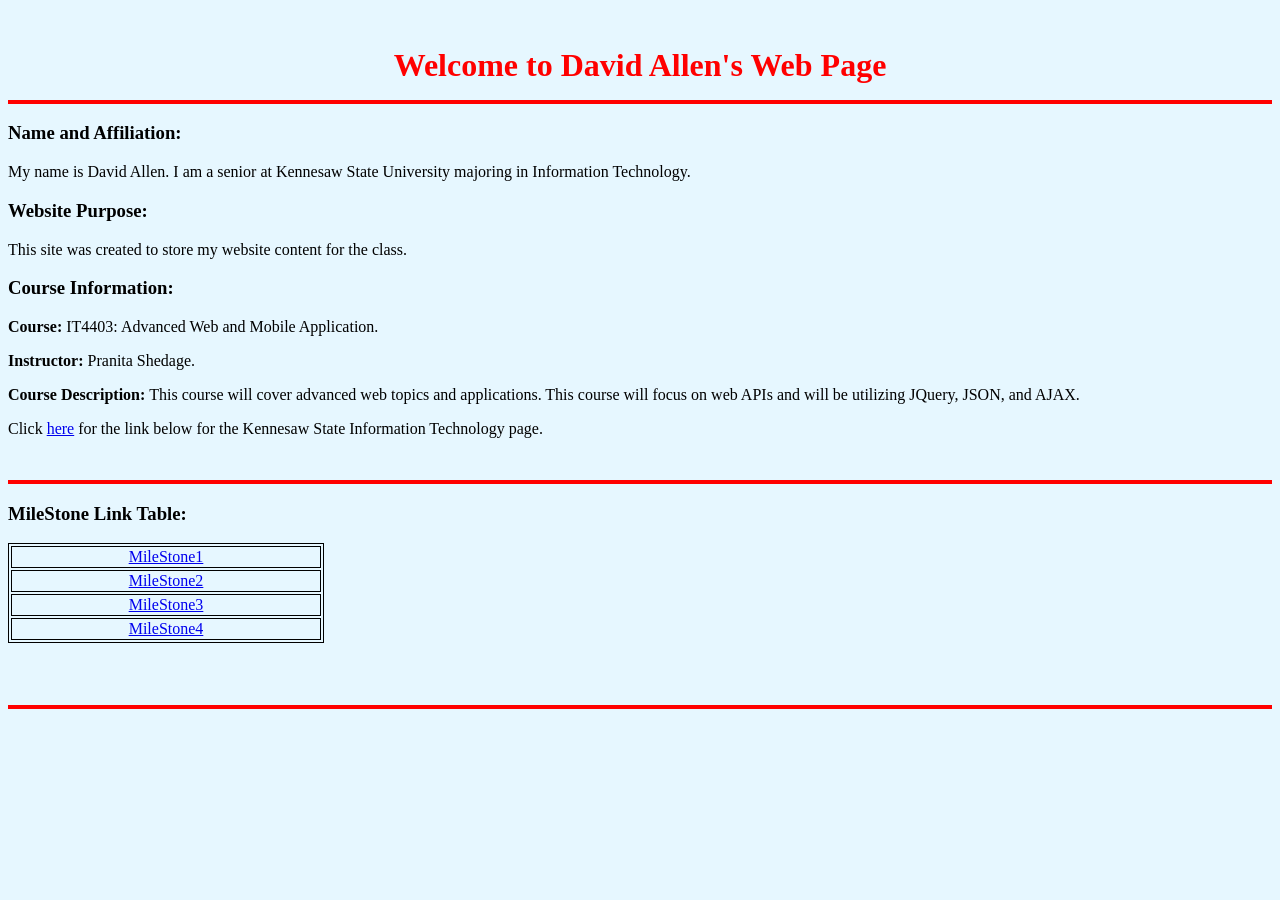
<file: index.html>
﻿﻿
<!DOCTYPE html>

<html lang="en">
<head>
    <meta charset="utf-8" />
    <title>This is my Web page - David Allen</title>
    <link href="Styles.css" rel="stylesheet" />
  
</head>

<body>

<div class="myheader">    
   <h1>Welcome to David Allen's Web Page </h1>
</div>
    <hr class="one" />

    <h3>Name and Affiliation:</h3>

    <p>My name is David Allen. I am a senior at Kennesaw State University majoring in Information Technology.</p>

    <h3>Website Purpose:</h3>

    <p>This site was created to store my website content for the class. </p>

    <h3>Course Information:</h3>

    <p><b>Course: </b>IT4403: Advanced Web and Mobile Application.
    <p><b>Instructor: </b> Pranita Shedage.</p>

    <p><b>Course Description: </b>This course will cover advanced web topics and applications. This course will focus on web APIs and will be utilizing JQuery, JSON, and AJAX.</p>

    <p>Click <a href="https://ccse.kennesaw.edu/it/">here</a> for the link below for the Kennesaw State Information Technology page. </p>

    <br />
    <hr class="one" />

    <h3>MileStone Link Table:</h3>

    <table style="width:25%">
       
        <tr>
            <td> <a href="MileStone1.html">MileStone1</a></td>
          
        <tr>
            <td> <a href="MileStone2.html">MileStone2</a></td>
        <tr>
            <td> <a href="MileStone3.html">MileStone3</a></td>
        </tr>
        <tr>
            <td><a href="MileStone4.html">MileStone4</a></td>
         </tr>   

    </table>    

<br /><br /><br />

 <hr class="one" />



</body>
</html>
</file>
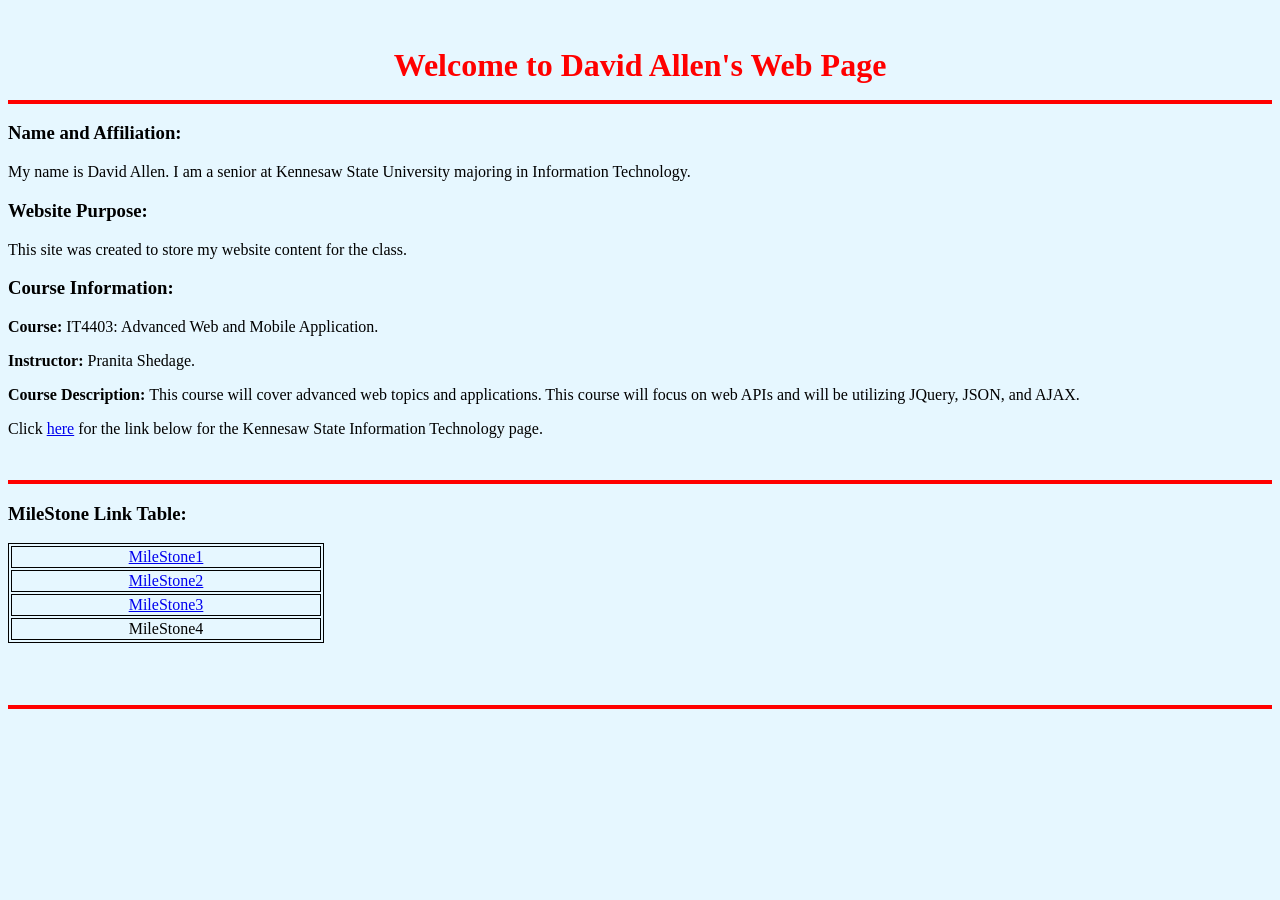
<file: Milestone 1/index.html>
﻿﻿
<!DOCTYPE html>

<html lang="en">
<head>
    <meta charset="utf-8" />
    <title>This is my Web page - David Allen</title>
    <link href="Styles.css" rel="stylesheet" />
  
</head>

<body>

<div class="myheader">    
   <h1>Welcome to David Allen's Web Page </h1>
</div>
    <hr class="one" />

    <h3>Name and Affiliation:</h3>

    <p>My name is David Allen. I am a senior at Kennesaw State University majoring in Information Technology.</p>

    <h3>Website Purpose:</h3>

    <p>This site was created to store my website content for the class. </p>

    <h3>Course Information:</h3>

    <p><b>Course: </b>IT4403: Advanced Web and Mobile Application.
    <p><b>Instructor: </b> Pranita Shedage.</p>

    <p><b>Course Description: </b>This course will cover advanced web topics and applications. This course will focus on web APIs and will be utilizing JQuery, JSON, and AJAX.</p>

    <p>Click <a href="https://ccse.kennesaw.edu/it/">here</a> for the link below for the Kennesaw State Information Technology page. </p>

    <br />
    <hr class="one" />

    <h3>MileStone Link Table:</h3>

    <table style="width:25%">
       
        <tr>
            <td> <a href="MileStone1.html">MileStone1</a></td>
          
        <tr>
            <td> <a href="MileStone2.html">MileStone2</a></td>
<tr>
    <td> <a href="MileStone3.html">MileStone3</a></td>
        </tr>
        <tr>
            <td>MileStone4</td>
         </tr>   

    </table>    

<br /><br /><br />

 <hr class="one" />



</body>
</html>
</file>
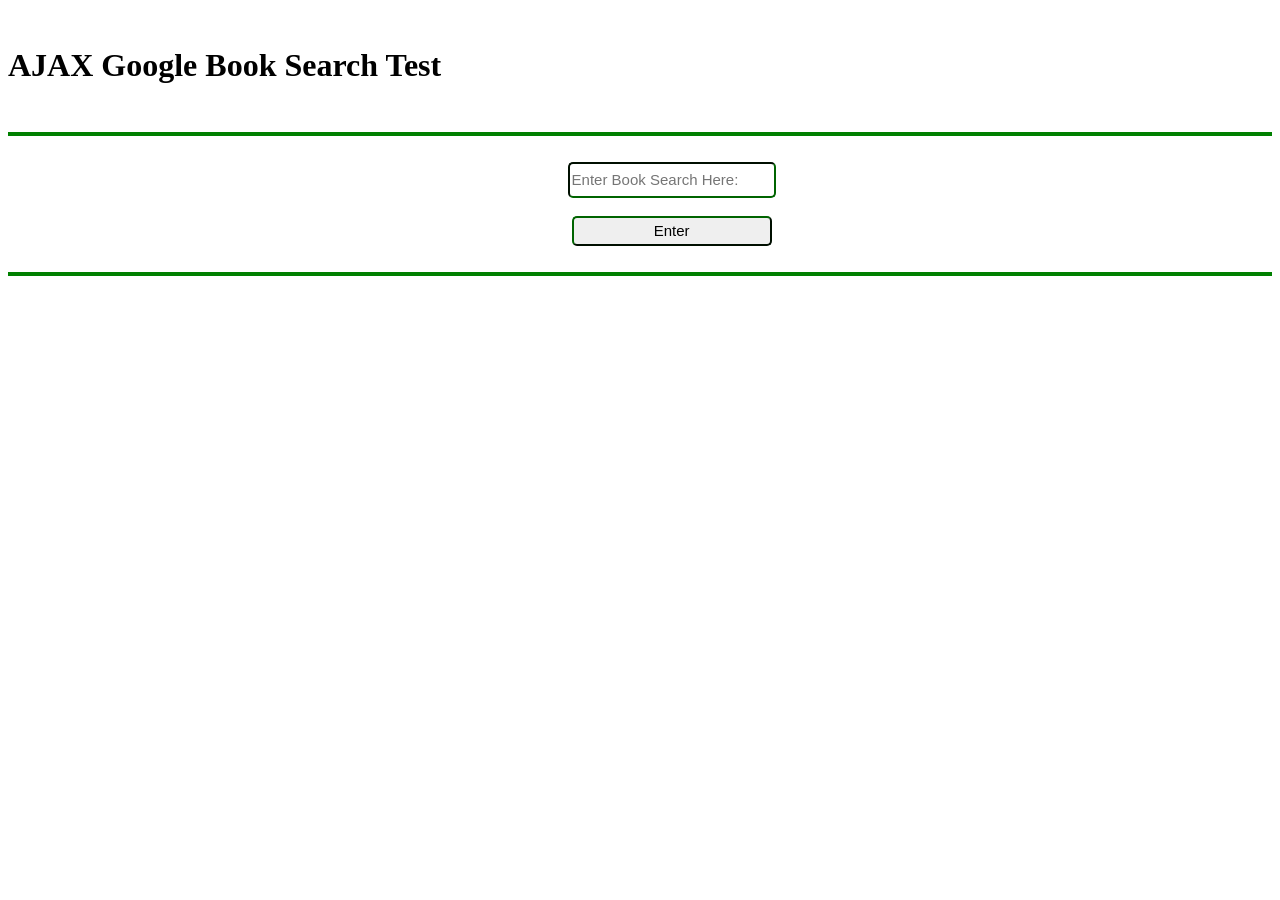
<file: AJAXTest.html>
﻿<!DOCTYPE html>

<html lang="en">
<head>
    <meta charset="utf-8" />
    <title>This is my Web page - David Allen</title>
    <link href="M3Styles.css" rel="stylesheet" />

    <script src="https://ajax.googleapis.com/ajax/libs/jquery/3.7.1/jquery.min.js"></script>
    <script type="text/javascript">

        function BookSearch1() {
            
            $("#Submit").click(Function)(event)
            {
                $("#textbox").val();
                var searchterm = $("input").val();
                var term = $("input").val();
                var parameter = "?q=" + term + "&startIndex=0&maxResults=10";
                var service_point = "https://www.googleapis.com/books/v1/volumes/" + parameter;
                $getJSON(service_point), function (json) {
                    console.log(json);
                    var total = json.totalItems;
                    $("#total").text(total);

                    var resultHTML = "";
                    for (i in json.items) {
                        var booktitle = json.items[i].volumeInfo.title;
                        var bookid = json.items[i].id;
                        var cover = "";
                        if (json.items[i].volumeInfo.imageLinks != null)
                            cover = json.items[i].volumeInfo.imageLinks.smallThumbnail;

                        resultHTML += "<div class='bookdiv'>";
                        resultHTML += "<img src='" + cover + "' style='float: left' />";
                        resultHTML += "<a href='bookinfo.html?id=" + bookid + "'>" + booktitle + "</a>";
                        resultHTML += "</div>";;
                    }
                    $("#results").html(resultHTML);
                    $(".bookdiv").css("width", "300px");


                }
            }
        };
         



    </script>
</head>

<body>

    <div id="TextSearch">
        <br />
        <h1>AJAX Google Book Search Test</h1>
        <br />
        <hr class="one" />
        <br />
        <center><input type="text" id="textbox" placeholder="Enter Book Search Here:" /></center>
        <br />
        <center>
            <input type="button" id="Submit" value="Enter"
                   onclick="BookSearch1()" />
        </center>

    </div>
    <br />

    <hr class="one" />

    <div id="results" style="display: flex; flex-wrap: wrap;">


    </div>

</body>
</html>
</file>
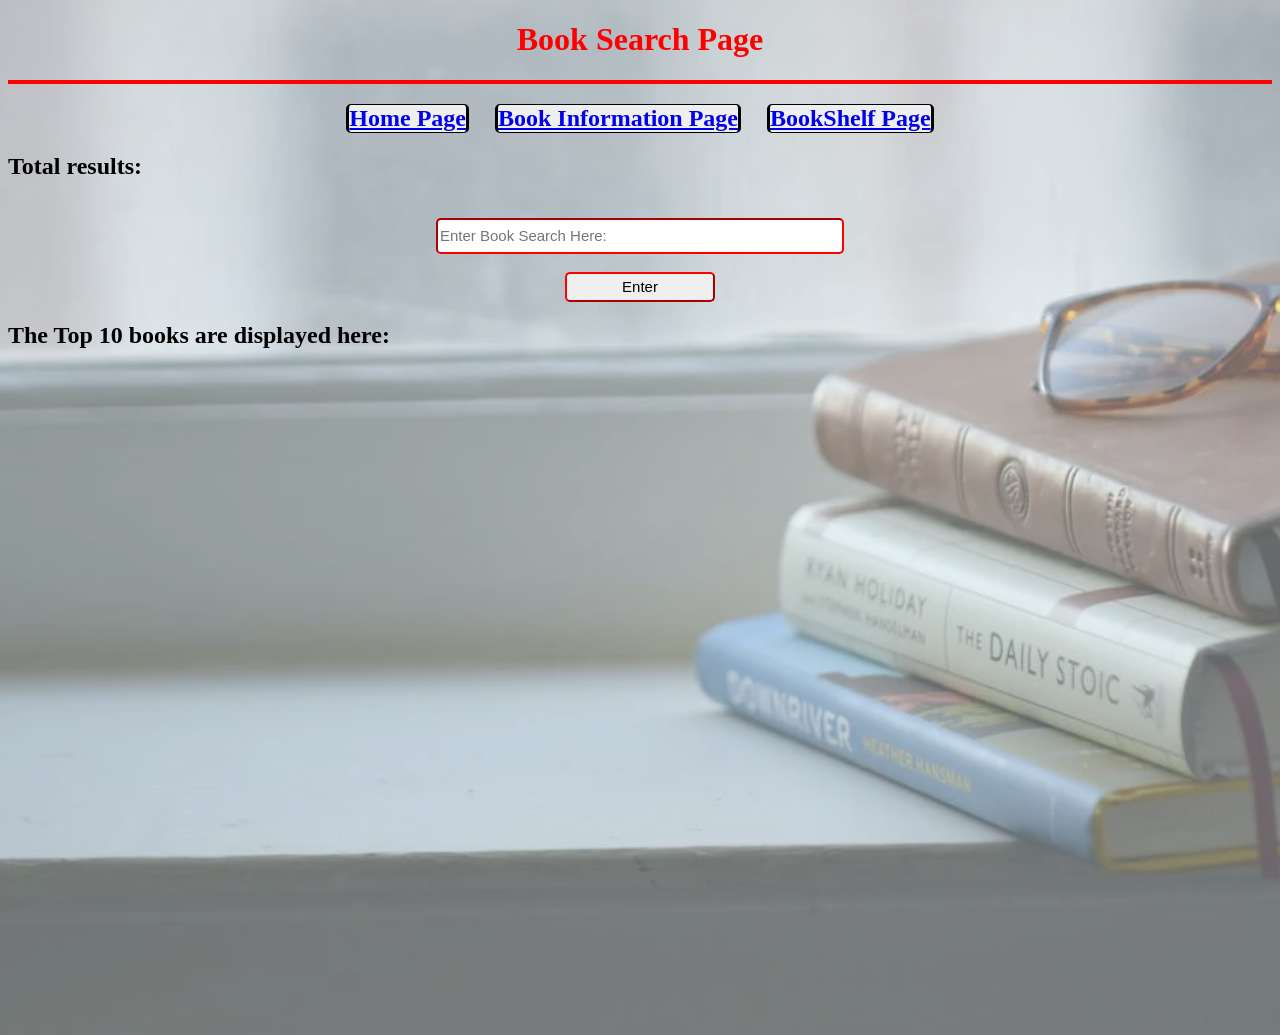
<file: BookSearch.html>
﻿<!DOCTYPE html>

<html lang="en" xmlns="http://www.w3.org/1999/xhtml">
<head>
    <meta charset="utf-8" />
    <title>Google Book Search Page</title>
    <link href="M2Styles.css" rel="stylesheet" />
    <script src="https://ajax.googleapis.com/ajax/libs/jquery/3.7.1/jquery.min.js"></script>
</head>
<body>
    <div class="myheader">
     <center><h1>Book Search Page</h1></center>
        
    </div>

    <hr class="one" />

    <center>
        <h2>
            <a class="linkspace" href="index.html">Home Page</a>
            <a class="linkspace" href="BookInformation.html">Book Information Page</a>
            <a class="linkspace" href="BookShelf.html">BookShelf Page</a>
        </h2>
    </center>

    <div class="element"></div>

    <h2>
        Total results: <span id="total"></span>  
    </h2>
        <br />        

        <center><input id="textbox" type ="text" placeholder="Enter Book Search Here:" /></center>
        <br />

        <center><button id="Submit" type="Submit">Enter</button></center>
           

        <h2>The Top 10 books are displayed here:</h2>
    
    <div id="results" style="display: flex; flex-wrap: wrap;"></div>



    <script>
        $(document).ready(function () {
            $("#Submit").click(function (event) {
                $('#textbox').val();
                var term = $("input").val();
            var parameter = "?q=" + term + "&startIndex=0&maxResults=10";
            var service_point = "https://www.googleapis.com/books/v1/volumes/" + parameter;
                $.getJSON(service_point, function (json) {
                    console.log(json);
                    var total = json.totalItems;
                    $("#total").text(total);

                    var resultHTML = "";
                    for (i in json.items) {
                        var booktitle = json.items[i].volumeInfo.title;
                        var bookid = json.items[i].id;
                        var cover = "";
                        if (json.items[i].volumeInfo.imageLinks != null)
                            cover = json.items[i].volumeInfo.imageLinks.smallThumbnail;

                        resultHTML += "<div class='bookdiv'>";
                        resultHTML += "<img src='" + cover + "' style='float: left' />";
                        resultHTML += "<a href='bookinfo.html?id=" + bookid + "'>" + booktitle + "</a>";
                        resultHTML += "</div>";;
                    }
                    $("#results").html(resultHTML);
                    $(".bookdiv").css("width", "300px");

                });
            });
        });

    </script>

</body>
</html>
</file>
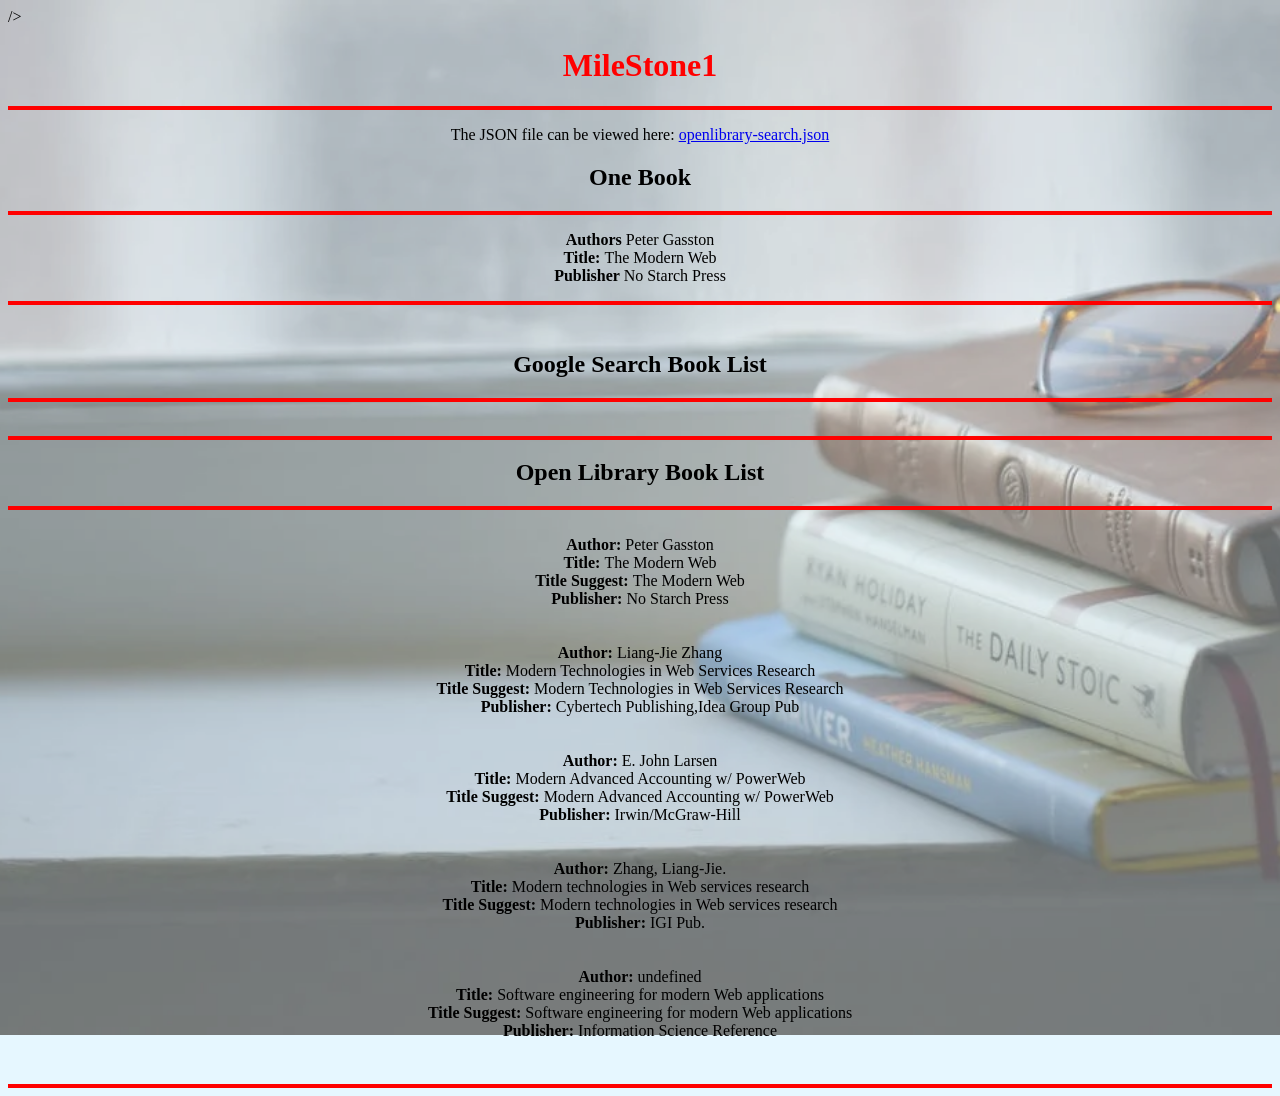
<file: MileStone1.html>
<!DOCTYPE html>

<html lang="en">
<head>
    <meta charset="utf-8" />
    <title>This is my Web page - David Allen</title>
    <link href="Styles.css" rel="stylesheet" />
    <script src="https://ajax.googleapis.com/ajax/libs/jquery/3.7.1/jquery.min.js"></script>

</head>
<body>

    <div class="element"></div>

    <div class="myheader">
         /><h1>MileStone1 </h1>
        
    </div>

    <hr class="one" />



    <center><p>The JSON file can be viewed here: <a href="openlibrary-search.json" target="_blank">openlibrary-search.json</a></p></center>
    <center><h2>One Book</h2></center>
    <hr class="one" />
    <script>
        $(document).ready(function () {
            $.getJSON("google-books-book.json", function (json2) {
                $("#book_id").html("<b>Authors </b>" + json2.volumeInfo.authors + "<br>" + "<b> Title: </b> " + json2.volumeInfo.title + "<br>" + "<b> Publisher </b> " + json2.volumeInfo.publisher);
            });

        });
    </script>



    <center><p id="book_id"></p></center>

    <hr class="one" />

    <br />

    <center><h2>Google Search Book List</h2></center>

    <center><div id="BookList2"></div></center>

    <hr class="one" />

    <script>
        $(function () {
            $.getJSON("google-books-search.json", function (json2) {

                var courseHTML2 = "";

                for (i in json2.items) {

                    courseHTML += "<br>" + "<b>Author: </b>" + json2.items[i].authors + "<br>" + "<b>Title: </b>" + json2.items[i].title + "<br>" + "<b>SubTitle:  </b>" + json2.items[i].Subtitle + "<br>" + "<b>Publisher:  </b>" + json2.items[i].publisher + "<br>" + "<br>";
                }

                $("#BookList2").html(courseHTML2);
            });
        })
    </script>

    <br />
    <hr class="one" />


    <center><h2>Open Library Book List</h2></center>

    <hr class="one" />

    <center><div id="BookList"></div></center>



    <script>
        $(function () {
            $.getJSON("openlibrary-search.json", function (json) {

                var courseHTML = "";

                for (i in json.docs) {

                    courseHTML += "<br>" + "<b>Author: </b>" + json.docs[i].author_name + "<br>" + "<b>Title: </b>" + json.docs[i].title + "<br>" + "<b>Title Suggest:  </b>" + json.docs[i].title_suggest + "<br>" + "<b>Publisher:  </b>" + json.docs[i].publisher + "<br>" + "<br>";
                }

                $("#BookList").html(courseHTML);
            });
        })
    </script>

    <br />
    <hr class="one" />


</body>
</html>
</file>
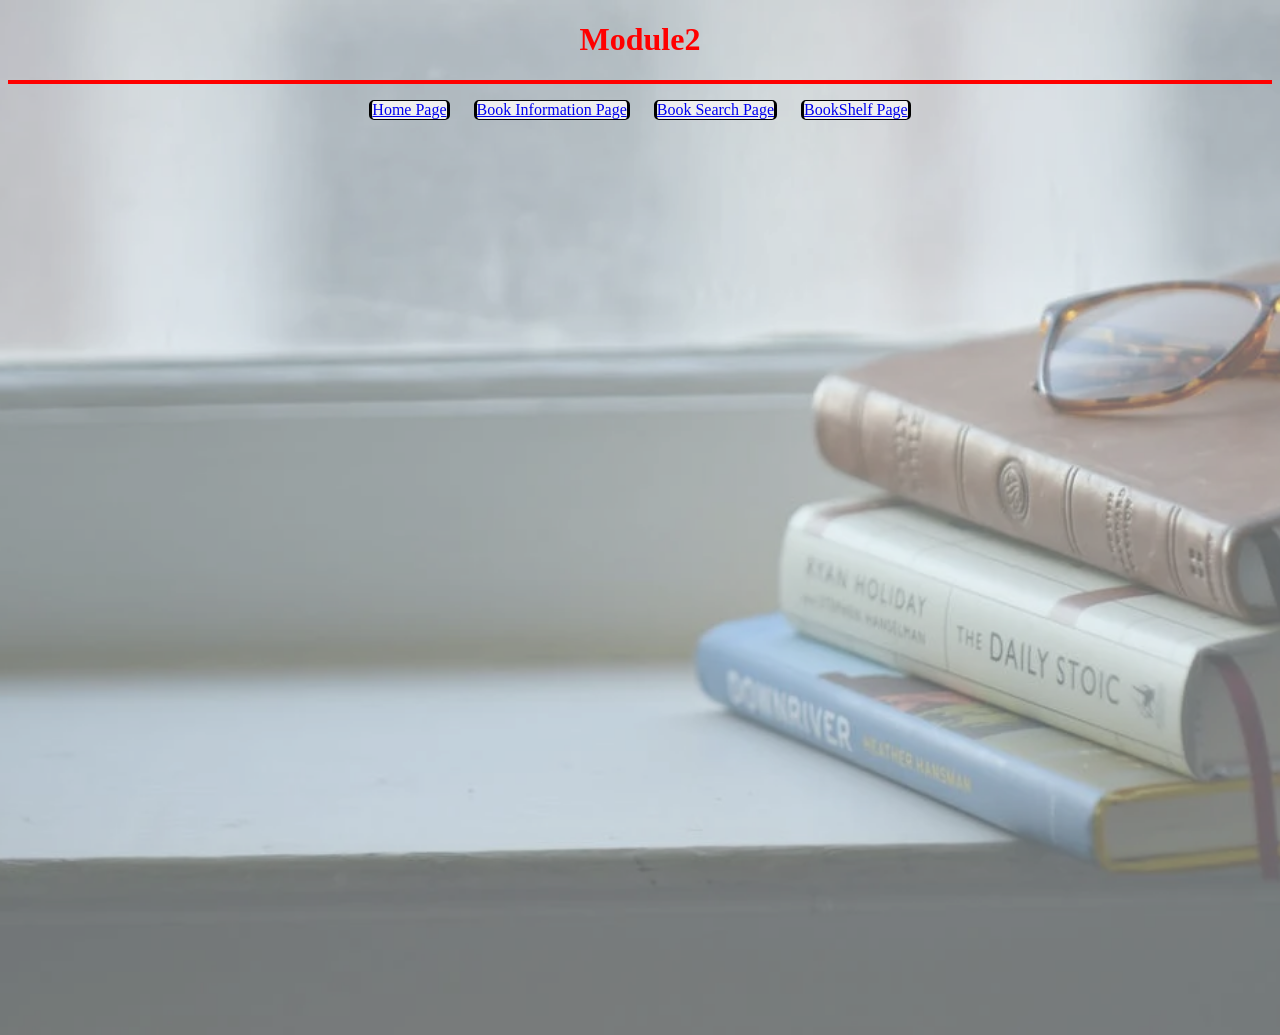
<file: MileStone2.html>
﻿<!DOCTYPE html>

<html lang="en" xmlns="http://www.w3.org/1999/xhtml">
<head>
    <meta charset="utf-8" />
    <title>Modulel2 - David Allen</title>
    <link href="M2Styles.css" rel="stylesheet" />
    <script src="https://ajax.googleapis.com/ajax/libs/jquery/3.7.1/jquery.min.js"></script>

    
</head>

<body>

    <div class="element"></div>

    <div class="myheader">
        <h1>Module2 </h1>
        
    </div>

    <hr class="one" />

    <center>
        <p>

            <a class="linkspace" href="index.html">Home Page</a>
            <a class="linkspace" href="BookInformation.html">Book Information Page</a>
            <a class="linkspace" href="BookSearch.html">Book Search Page</a>
            <a class="linkspace" href="BookShelf.html">BookShelf Page</a>
        </p>
    </center>


</body>
</html>
</file>
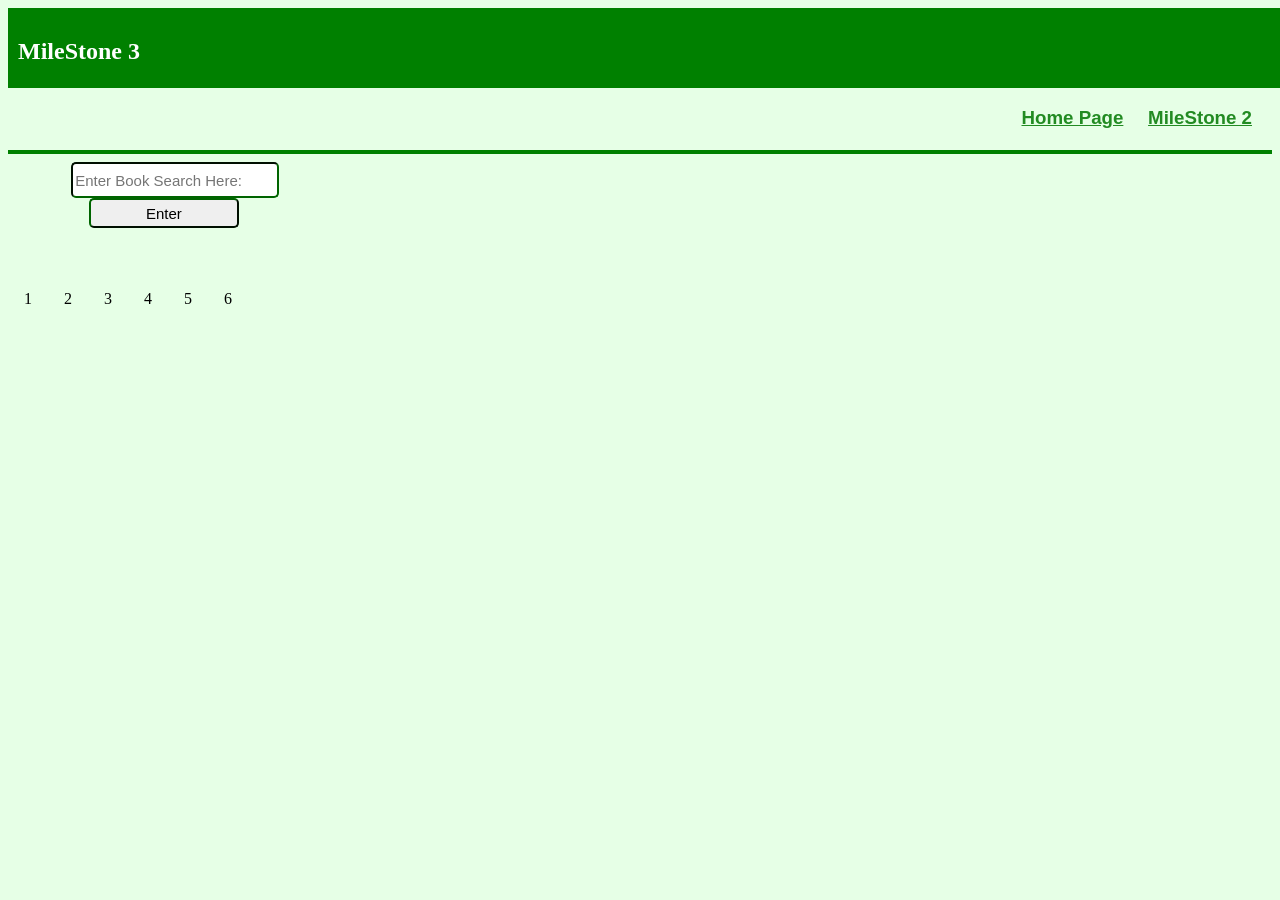
<file: Milestone3.html>
﻿<!DOCTYPE html>

<html>
<head>
    <title>Module 3 - David Allen</title>
    <link href="M3Styles.css" rel="stylesheet" />
    <script src="https://code.jquery.com/jquery-2.1.4.min.js"></script>
    <script src="https://ajax.googleapis.com/ajax/libs/jquery/3.7.1/jquery.min.js"></script>

</head>
<body style="background-color:rgb(230, 255, 230);">

    <div class="M3header">

        <h2>MileStone 3 </h2>


    </div>

    <div class="rightnav">
        <h3>
            <a class="menu" href="C:\Users\micha\OneDrive - Kennesaw State University\Fall 2024\Adv Web Design\TEST Websites\Milestone 1\index.html">Home Page</a>
            <a class="menu" href="C:\Users\micha\OneDrive - Kennesaw State University\Fall 2024\Adv Web Design\TEST Websites\Milestone 2\MileStone2.html">MileStone 2</a>
            <br />
        </h3>
    </div>
    <br />
    <br />
    <br />
    <hr class="one" />


    <input id="textbox" type="text" placeholder="Enter Book Search Here:" />
    <br />

    <button id="Submit" type="Submit">Enter</button>

    <br />
    <br />
    <br />
    <br />


    <div id="results" style="display: flex; flex-wrap: wrap;"></div>

    <div class="pagination">


        <a href="#results">1</a>
        <a href="#results2">2</a>
        <a href="#">3</a>
        <a href="#">4</a>
        <a href="#">5</a>
        <a href="#">6</a>

    </div>


    <script>
        $(document).ready(function () {
            $("#Submit").click(function (event) {
                $('#textbox').val();
                var term = $("input").val();
                var parameter = "?q=" + term + "&startIndex=0&maxResults=10";
                var service_point = "https://www.googleapis.com/books/v1/volumes/" + parameter;
                $.getJSON(service_point, function (json) {
                    console.log(json);
                    var total = json.totalItems;
                    $("#total").text(total);

                    var resultHTML = "";
                    for (i in json.items) {
                        var booktitle = json.items[i].volumeInfo.title;
                        var bookid = json.items[i].id;
                        var cover = "";
                        if (json.items[i].volumeInfo.imageLinks != null)
                            cover = json.items[i].volumeInfo.imageLinks.smallThumbnail;

                        resultHTML += "<div class='bookdiv'>";
                        resultHTML += "<img src='" + cover + "' style='float: left' />";
                        resultHTML += "<a href='bookinfo.html?id=" + bookid + "'>" + booktitle + "</a>";
                        resultHTML += "</div>";;
                    }
                    $("#results").html(resultHTML);
                    $(".bookdiv").css("width", "300px");

                });
            });
        });

    </script>

    <script>
        $(document).ready(function () {
            $("#Submit").click(function (event) {
                $('#textbox').val();
                var term = $("input").val();
                var parameter = "?q=" + term + "&startIndex=11&maxResults=10";
                var service_point = "https://www.googleapis.com/books/v1/volumes/" + parameter;
                $.getJSON(service_point, function (json) {
                    console.log(json);
                    var total = json.totalItems;
                    $("#total").text(total);

                    var resultHTML = "";
                    for (i in json.items) {
                        var booktitle = json.items[i].volumeInfo.title;
                        var bookid = json.items[i].id;
                        var cover = "";
                        if (json.items[i].volumeInfo.imageLinks != null)
                            cover = json.items[i].volumeInfo.imageLinks.smallThumbnail;

                        resultHTML += "<div class='bookdiv'>";
                        resultHTML += "<img src='" + cover + "' style='float: left' />";
                        resultHTML += "<a href='bookinfo.html?id=" + bookid + "'>" + booktitle + "</a>";
                        resultHTML += "</div>";;
                    }
                    $("#results2").html(resultHTML);
                    $(".bookdiv").css("width", "300px");

                });
            });
        });

    </script>

</body>
</html>
</file>
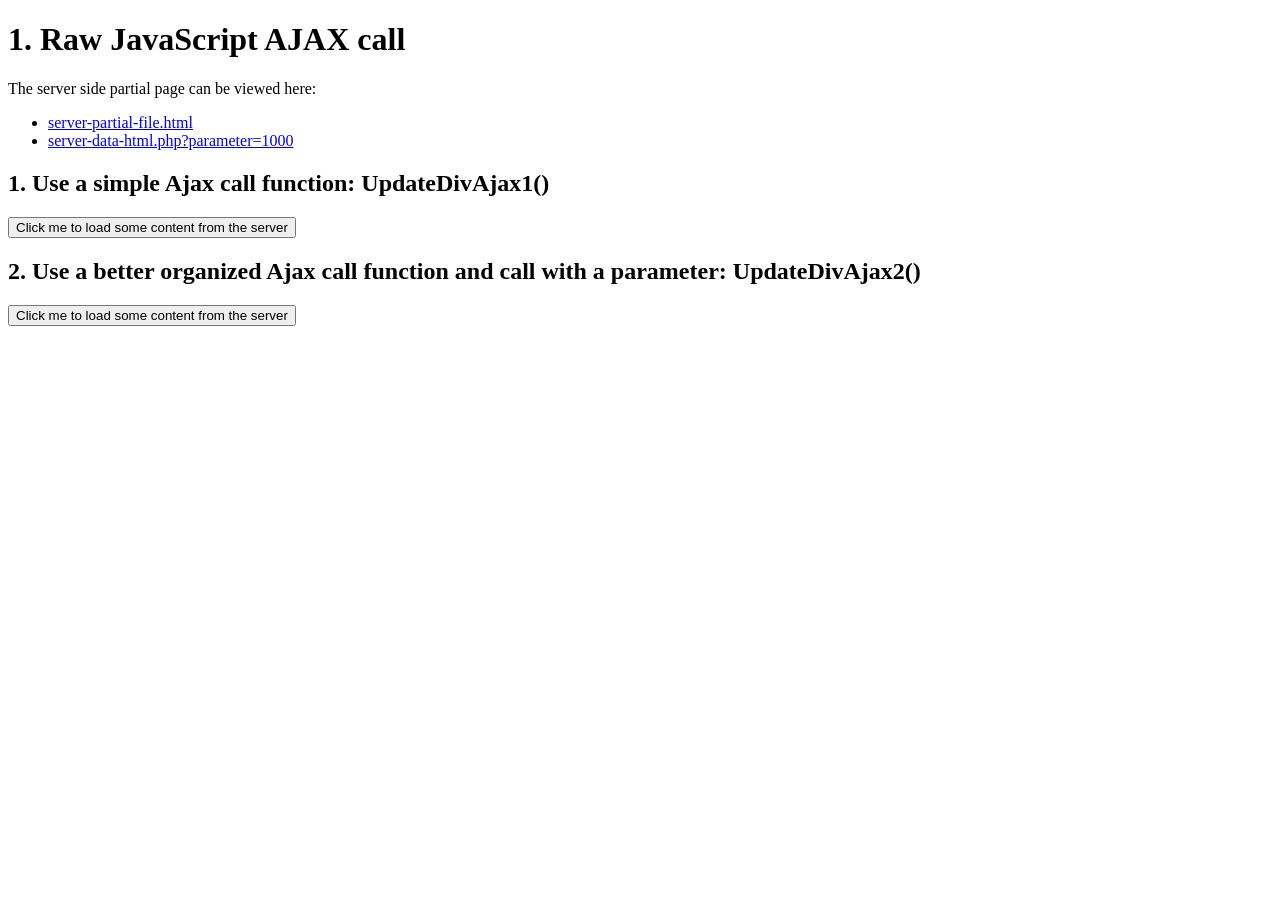
<file: ajax-basics-examples/1.raw-js-ajax.html>
﻿<!DOCTYPE html>
<html>
<head>
<title>Raw JavaScript AJAX</title>

<script type="text/javascript">

    // 1. simplest ajax call in default anonymous function
    function UpdateDivAjax1() 
	{
        xmlHttp = new XMLHttpRequest(); // use the function below GetXmlHttpObject() if you want to deal with earlier version browsers.
        xmlHttp.onreadystatechange = function () //default anonymous function
		{
            if (xmlHttp.readyState == 4 && xmlHttp.status == 200)
                document.getElementById('ajaxDiv1').innerHTML = xmlHttp.responseText;
        };
        xmlHttp.open("GET", 'server-partial-file.html', true);
        xmlHttp.send();
    }


    // 2. use a callback function; compare UpdateDivAjax1() and UpdateDivAjax2() 
    function UpdateDivAjax2() 
    {
        xmlHttp = new XMLHttpRequest();
        xmlHttp.onreadystatechange = UpdateDivCallback; //points to a function instead of an anonymous function
        xmlHttp.open("GET", 'server-data-html.php?parameter=1000', true); //URL can have parameters
        xmlHttp.send();
    }
    // define a response (callback) handler function
    function UpdateDivCallback()
    {
        if (xmlHttp.readyState == 4 && xmlHttp.status == 200)
            document.getElementById('ajaxDiv2').innerHTML = xmlHttp.responseText;
    }

    /* if you want to deal with earlier browsers
    function GetXmlHttpObject() {
        var xmlHttp = null;
        try { 	// IE 7, Firefox, Opera 8.0+, Safari
            xmlHttp = new XMLHttpRequest();
        }
        catch (e) {	// IE 6 or prior
            try {
                xmlHttp = new ActiveXObject("Msxml2.XMLHTTP");
            }
            catch (e) {
                xmlHttp = new ActiveXObject("Microsoft.XMLHTTP");
            }
        }
        return xmlHttp;
    }*/

</script>

</head>
<body>
   
    <h1>1. Raw JavaScript AJAX call</h1>
    <p>The server side partial page can be viewed here:</p>
    <ul>
        <li><a href="server-partial-file.html" target="_blank">server-partial-file.html</a></li>
        <li><a href="server-data-html.php?parameter=1000" target="_blank">server-data-html.php?parameter=1000</a></li>
    </ul>

    <h2>1. Use a simple Ajax call function: UpdateDivAjax1()</h2>
    <input type="button" value="Click me to load some content from the server" 
            onclick="UpdateDivAjax1()" /><br />
    <div id="ajaxDiv1"></div>
	
	<h2>2. Use a better organized Ajax call function and call with a parameter: UpdateDivAjax2()</h2>
    <input type="button" value="Click me to load some content from the server" 
            onclick="UpdateDivAjax2()" /><br />
    <div id="ajaxDiv2"></div>
   
</body>
</html>
</file>
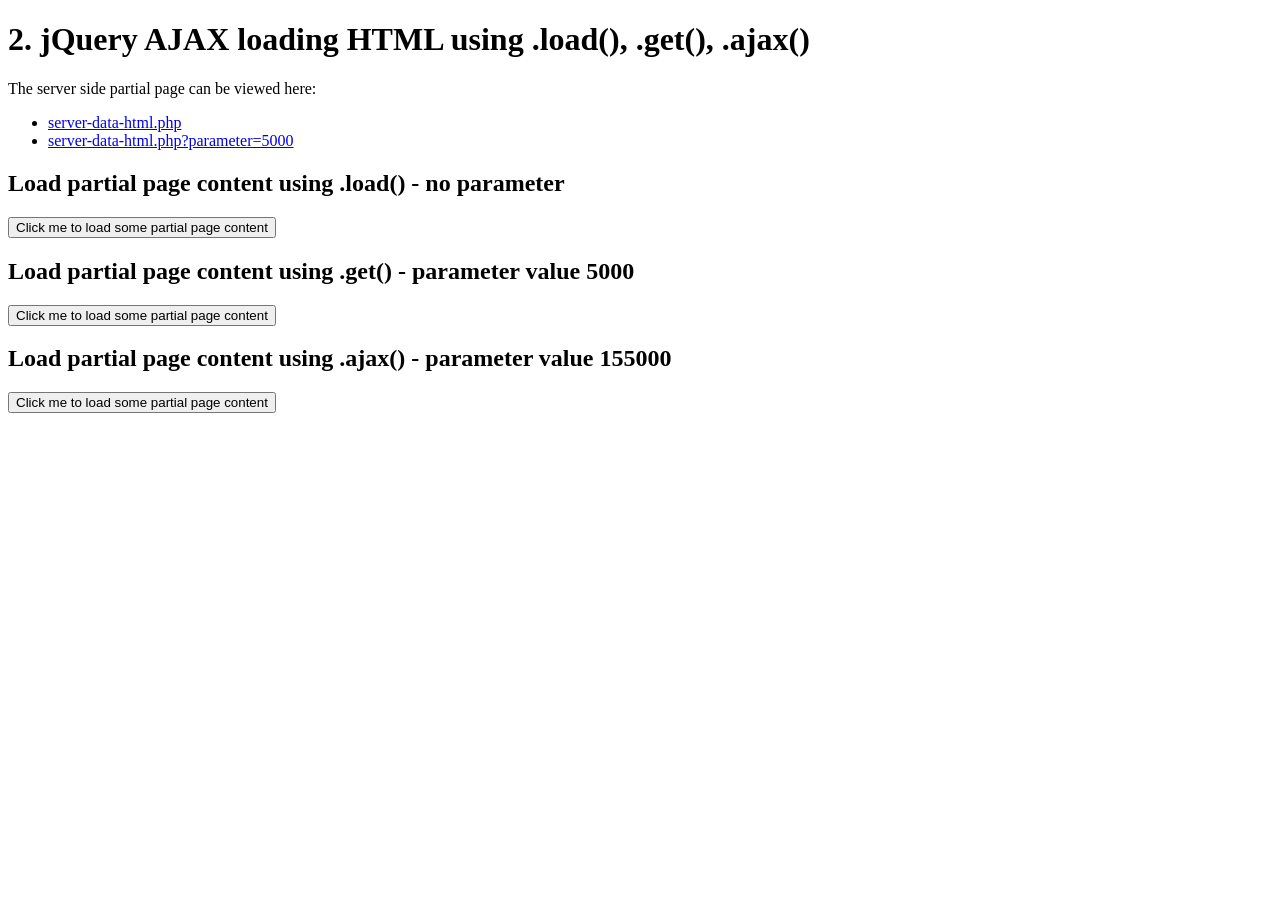
<file: ajax-basics-examples/2.jquery-ajax-loadhtml.html>
﻿<!DOCTYPE html>
<html>
<head>
    <title>jQuery AJAX load HTML (AJAH)</title>
<script type="text/javascript" src="https://code.jquery.com/jquery-3.1.1.min.js"></script>

<script type="text/javascript">
    $(document).ready(function ()
    {
        $("#ajaxDiv0").hide();

        //use the load function
        $("#button1").click(function ()
        {
            $("#ajaxDiv1").load("server-data-html.php").hide().fadeIn("slow");
        });

        //use the .get function
        $("#button2").click(function ()
        {
            $.get("server-data-html.php?parameter=5000", function (data)
            {
                $("#ajaxDiv2").html(data).hide().fadeIn("slow");
            });
        });
        
        //use .ajax function, and an alternative way to send a parameter
        $("#button3").click(function ()
        {
            $.ajax("server-data-html.php", {data:{parameter:15500}}).done(function (data)
            {
                $("#ajaxDiv3").html(data).hide().animate({ opacity: "show" }, { duration: "slow" });
            });
        });
    });
</script>

</head>
<body>
    <h1>2. jQuery AJAX loading HTML using .load(), .get(), .ajax()</h1>
    <p>The server side partial page can be viewed here:</p>
    <ul>
        <li><a href="server-data-html.php" target="_blank">server-data-html.php</a></li>
        <li><a href="server-data-html.php?parameter=1000" target="_blank">server-data-html.php?parameter=5000</a></li>
    </ul>

	<h2>Load partial page content using .load() - no parameter</h2>
    <input type="button" id="button1" value="Click me to load some partial page content" />
    <div id="ajaxDiv1"></div>

    <h2>Load partial page content using .get() - parameter value 5000</h2>
    <input type="button" id="button2" value="Click me to load some partial page content" />
    <div id="ajaxDiv2"></div>

    <h2>Load partial page content using .ajax() - parameter value 155000</h2>
    <input type="button" id="button3" value="Click me to load some partial page content" />
    <div id="ajaxDiv3"></div>

</body>
</html>
</file>
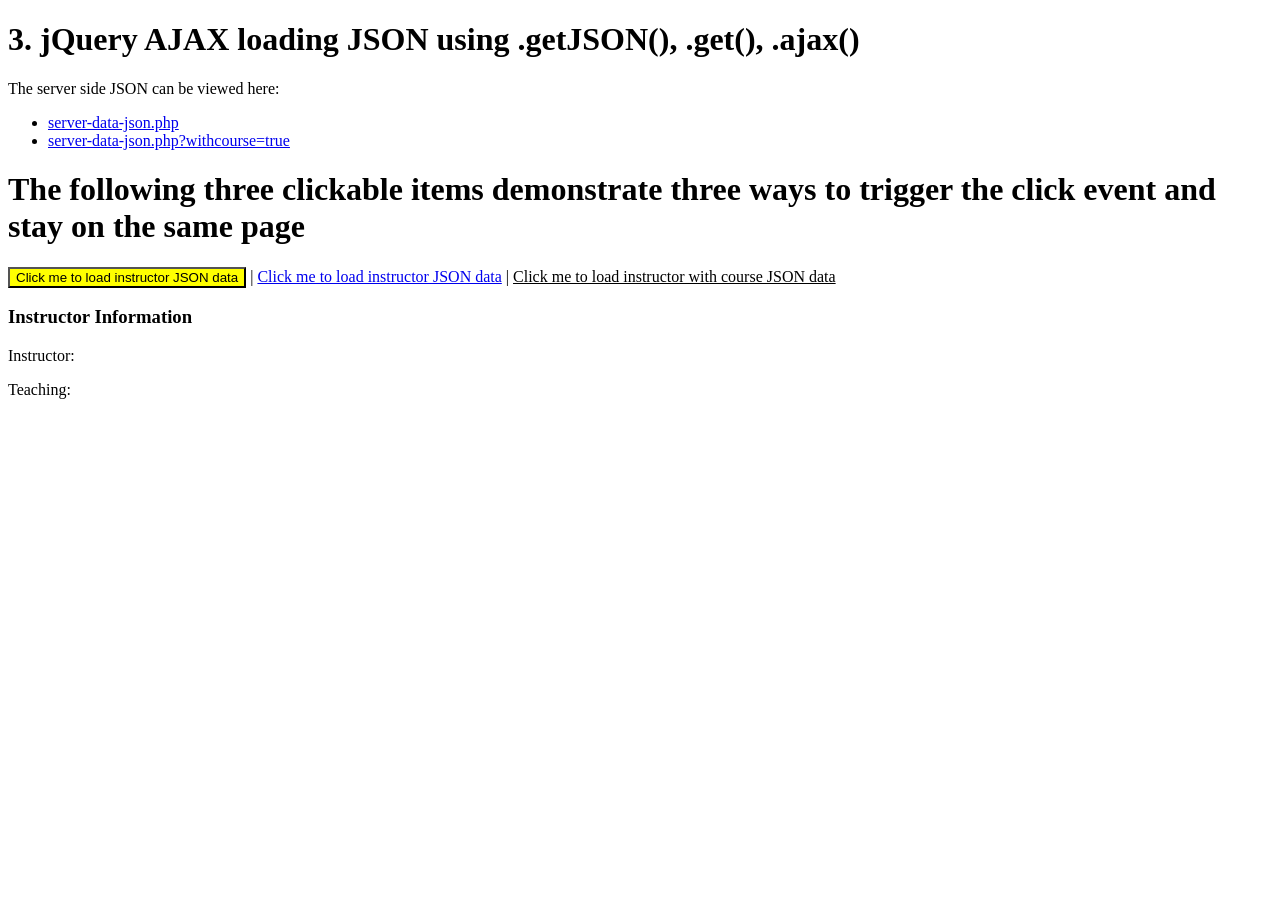
<file: ajax-basics-examples/3.jquery-ajax-loadjson.html>
<!DOCTYPE html>

<html>
<head>
	<title>AJAJ</title>
    <script type="text/javascript" src="https://code.jquery.com/jquery-3.1.1.min.js"></script>

<script type="text/javascript">

    $(document).ready(function ()
    {
        //getJSON method
		$("#button1").click(function ()
        {
            $.getJSON("server-data-json.php", function (jsoncontent)
            {
                $("#Course").html("");
                instructor = jsoncontent;
                $("#Instructor").html(instructor.FirstName + " - " + instructor.Title);
            });
        });
		
		//get method, notice the difference of the last paramter of this method
        $("#button2").click(function ()
        {
            $.get("server-data-json.php", function (instructor)
            {
                $("#Course").html("");
                $("#Instructor").html(instructor.FirstName + " " + instructor.LastName + " : " + instructor.Title);
            },
            "json"); //notice we need to set the return data type otherwise the object is not contructed.
        });
		
		//ajax methed, notice the how a parameter is passed with the request
        $("#button3").click(function ()
        {
            $.ajax("server-data-json.php", { data: { withcourse: "true" }, dataType: "json" })
            .done(function (jsoncontent)
            {
                instructor = jsoncontent;
                $("#Instructor").html(instructor.FirstName + " - " + instructor.LastName);
                $("#Course").html("");
                $.each(instructor.Course, function (index, course)
                {
                    $("#Course").append(course.Title + " (" + course.Enrollment+ ") - ");
                });

            });
        });

    });

</script>
</head>

<body>

<h1>3. jQuery AJAX loading JSON using .getJSON(), .get(), .ajax()</h1>
    <p>The server side JSON can be viewed here:</p>
    <ul>
        <li><a href="server-data-json.php" target="_blank">server-data-json.php</a></li>
        <li><a href="server-data-json.php?withcourse=true" target="_blank">server-data-json.php?withcourse=true</a></li>
    </ul>
<h1>The following three clickable items demonstrate three ways to trigger the click event and stay on the same page</h1>
<input type="button" id="button1" value="Click me to load instructor JSON data" style="background-color:yellow" /> | 
<a id="button2" href="#">Click me to load instructor JSON data</a> | 
<span id="button3" style="cursor:pointer; text-decoration:underline">Click me to load instructor with course JSON data</span>

<h3>Instructor Information</h3>
	<p>Instructor: <span id="Instructor"></span></p>
	<p>Teaching: <span id="Course"></span></p>

</body>
</html>
</file>
<file: Styles.css>
﻿/*This body color is set for all pages*/
body {
    background-color: hsl(198, 100%, 95%);
}

/*This is the color and weight for all h1 tags*/
h1 {
    color: red;
    font-weight: bold;
    text-align: center;
}

input {
    border-radius: 5px;
    border-color: red;
    height: 30px;
    width: 400px;
    font-size: 15px;
}

button {
    border-radius: 5px;
    border-color: red;
    height: 30px;
    width: 150px;
    font-size: 15px;
}



a.linkspace {
    display: inline-block;
    margin-left: 10px;
    margin-right: 10px;
    border: solid;
    border-color: black;
    border-radius: 5px;
    border-block-width: thin;
    background-color: ButtonShadow
        
}

a:hover {
    color: red;
}



/*this is a horizontal line class formated to add to pages*/
hr.one{
    border: 2px solid red;
}

hr.two {
    border: 1px black;
}

/*this is set to format the table*/
table,th,td
{
    border:1px solid black;
    
    text-align: center;
}

.inline

{
    display: inline
       

}

/*This is the class that is used for the header*/
.myheader {
    height: 5%;
    
    
}

#menu {
    width: 15%;
    float: left;
    background: hsl(198, 100%, 95%);
    margin-left: 2%;
    margin-right: 5px;
    text-align: center;
    height: 70%;
    flex: 1;
    height: 600px;
    border-right: 2px solid blue;
}

.border {
    width: 50%;
    float: right;
    margin-left: 5%;
    margin-right: 25%;
    margin-top: 2%;
    height: auto;
    border-left: 3px solid red;
    border-right: 3px solid red;
    text-align: center;
}

.element::before {
    content: '';
    display: block;
    position: absolute;
    top: 0;
    left: 0;
    height: 115%;
    width: 100%;
    background-image: url('BooksImage.jpg');
    background-repeat: no-repeat;
    background-size: cover;
    background-position: center;
    opacity: .6;
    z-index: -1;
}

.element h1{
    text-align: center;
    font-size: 40px;
    font-weight: 800;
    margin-top: 50px;
    color:  black;
    
}

.element #BookList {
    text-align: center;
    font-size: 20px;
    font-weight: 200;
    margin-top: 40px;
    color: red;
}
</file>
<file: Milestone 1/Styles.css>
﻿/*This body color is set for all pages*/
body {
    background-color: hsl(198, 100%, 95%);
}

/*This is the color and weight for all h1 tags*/
h1 {
    color: red;
    font-weight: bold;
    text-align: center;
}

input {
    border-radius: 5px;
    border-color: red;
    height: 30px;
    width: 400px;
    font-size: 15px;
}

button {
    border-radius: 5px;
    border-color: red;
    height: 30px;
    width: 150px;
    font-size: 15px;
}



a.linkspace {
    display: inline-block;
    margin-left: 10px;
    margin-right: 10px;
    border: solid;
    border-color: black;
    border-radius: 5px;
    border-block-width: thin;
    background-color: ButtonShadow
        
}

a:hover {
    color: red;
}



/*this is a horizontal line class formated to add to pages*/
hr.one{
    border: 2px solid red;
}

hr.two {
    border: 1px black;
}

/*this is set to format the table*/
table,th,td
{
    border:1px solid black;
    
    text-align: center;
}

.inline

{
    display: inline
       

}

/*This is the class that is used for the header*/
.myheader {
    height: 5%;
    
    
}

#menu {
    width: 15%;
    float: left;
    background: hsl(198, 100%, 95%);
    margin-left: 2%;
    margin-right: 5px;
    text-align: center;
    height: 70%;
    flex: 1;
    height: 600px;
    border-right: 2px solid blue;
}

.border {
    width: 50%;
    float: right;
    margin-left: 5%;
    margin-right: 25%;
    margin-top: 2%;
    height: auto;
    border-left: 3px solid red;
    border-right: 3px solid red;
    text-align: center;
}

.element::before {
    content: '';
    display: block;
    position: absolute;
    top: 0;
    left: 0;
    height: 115%;
    width: 100%;
    background-image: url('BooksImage.jpg');
    background-repeat: no-repeat;
    background-size: cover;
    background-position: center;
    opacity: .6;
    z-index: -1;
}

.element h1{
    text-align: center;
    font-size: 40px;
    font-weight: 800;
    margin-top: 50px;
    color:  black;
    
}

.element #BookList {
    text-align: center;
    font-size: 20px;
    font-weight: 200;
    margin-top: 40px;
    color: red;
}
</file>
<file: M3Styles.css>
﻿/*This body color is set for all pages*/
body {
    background-color: white;
}

/*This is the color and weight for all h1 tags*/
h2 {
    color: White;
    font-weight: bold;
    text-align: left;
}

h3 {

    font-family:'Times New Roman', Times, serif;
    color: forestgreen;

}



.container {
    
    width: 25%;
    float: right;
    margin-left: 5%;
    margin-right: 75%;
    margin-top: 0%;
    height: 500px;
    /*border-left: 3px solid red;*/
    border-right: 3px solid darkgreen;
    text-align: center;

}


input {
    border-radius: 5px;
    border-color: darkgreen;
    height: 30px;
    width: 200px;
    font-size: 15px;
    margin-left: 5%;
}

button {
    border-radius: 5px;
    border-color: darkgreen;
    height: 30px;
    width: 150px;
    font-size: 15px;
    margin-left: 6.4%;
}

a.menu {
    color: forestgreen;
    font-family: Arial, Helvetica, sans-serif;
    margin-right: 20px;

}

a:hover {
    color: yellow;
}



/*this is a horizontal line class formated to add to pages*/
hr.one{
    border: 2px solid green;
}

hr.two {
    border: 1px black;
}

/*this is set to format the table*/
table,th,td
{
    border:1px solid black;
    
    text-align: center;
}

.inline

{
    display: inline
       

}

/*This is the class that is used for the header*/
.M3header {
    height: 60px;
    background: green; 
    width: 100%;
    margin: auto;
    padding: 10px;
    
    
}

.rightnav {

    float: right;
}

.menu a.active {
    
    float: right;
    font-family:'Times New Roman', Times, serif;
    
}

.border {
    width: 50%;
    float: right;
    margin-left: 5%;
    margin-right: 25%;
    margin-top: 2%;
    height: auto;
    border-left: 3px solid red;
    border-right: 3px solid red;
    text-align: center;
}

.element::before {
    content: '';
    display: block;
    position: absolute;
    top: 0;
    left: 0;
    height: 115%;
    width: 100%;
    background-image: url('BooksImage.jpg');
    background-repeat: no-repeat;
    background-size: cover;
    background-position: center;
    opacity: .6;
    z-index: -1;
}

.element h1{
    text-align: left;
    /*font-size: 5px;
    font-weight: 500;
    margin-top: 50px;*/
    color:  white;
    
}

.element #BookList {
    text-align: center;
    font-size: 20px;
    font-weight: 200;
    margin-top: 40px;
    color: red;
}

.pagination a {
    color: black;
    float: left;
    padding: 8px 16px;
    text-decoration: none;
    transition: background-color .3s;
}
</file>
<file: M2Styles.css>
﻿/*This body color is set for all pages*/
body {
    background-color: hsl(198, 100%, 95%);
}

/*This is the color and weight for all h1 tags*/
h1 {
    color: red;
    font-weight: bold;
    text-align: center;
}

input {
    border-radius: 5px;
    border-color: red;
    height: 30px;
    width: 400px;
    font-size: 15px;
}

button {
    border-radius: 5px;
    border-color: red;
    height: 30px;
    width: 150px;
    font-size: 15px;
}



a.linkspace {
    display: inline-block;
    margin-left: 10px;
    margin-right: 10px;
    border: solid;
    border-color: black;
    border-radius: 5px;
    border-block-width: thin;
    background-color: ButtonShadow
        
}

a:hover {
    color: red;
}



/*this is a horizontal line class formated to add to pages*/
hr.one{
    border: 2px solid red;
}

hr.two {
    border: 1px black;
}

/*this is set to format the table*/
table,th,td
{
    border:1px solid black;
    
    text-align: center;
}

.inline

{
    display: inline
       

}

/*This is the class that is used for the header*/
.myheader {
    height: 5%;
    
    
}

#menu {
    width: 15%;
    float: left;
    background: hsl(198, 100%, 95%);
    margin-left: 2%;
    margin-right: 5px;
    text-align: center;
    height: 70%;
    flex: 1;
    height: 600px;
    border-right: 2px solid blue;
}

.border {
    width: 50%;
    float: right;
    margin-left: 5%;
    margin-right: 25%;
    margin-top: 2%;
    height: auto;
    border-left: 3px solid red;
    border-right: 3px solid red;
    text-align: center;
}

.element::before {
    content: '';
    display: block;
    position: absolute;
    top: 0;
    left: 0;
    height: 115%;
    width: 100%;
    background-image: url('BooksImage.jpg');
    background-repeat: no-repeat;
    background-size: cover;
    background-position: center;
    opacity: .6;
    z-index: -1;
}

.element h1{
    text-align: center;
    font-size: 40px;
    font-weight: 800;
    margin-top: 50px;
    color:  black;
    
}

.element #BookList {
    text-align: center;
    font-size: 20px;
    font-weight: 200;
    margin-top: 40px;
    color: red;
}
</file>
